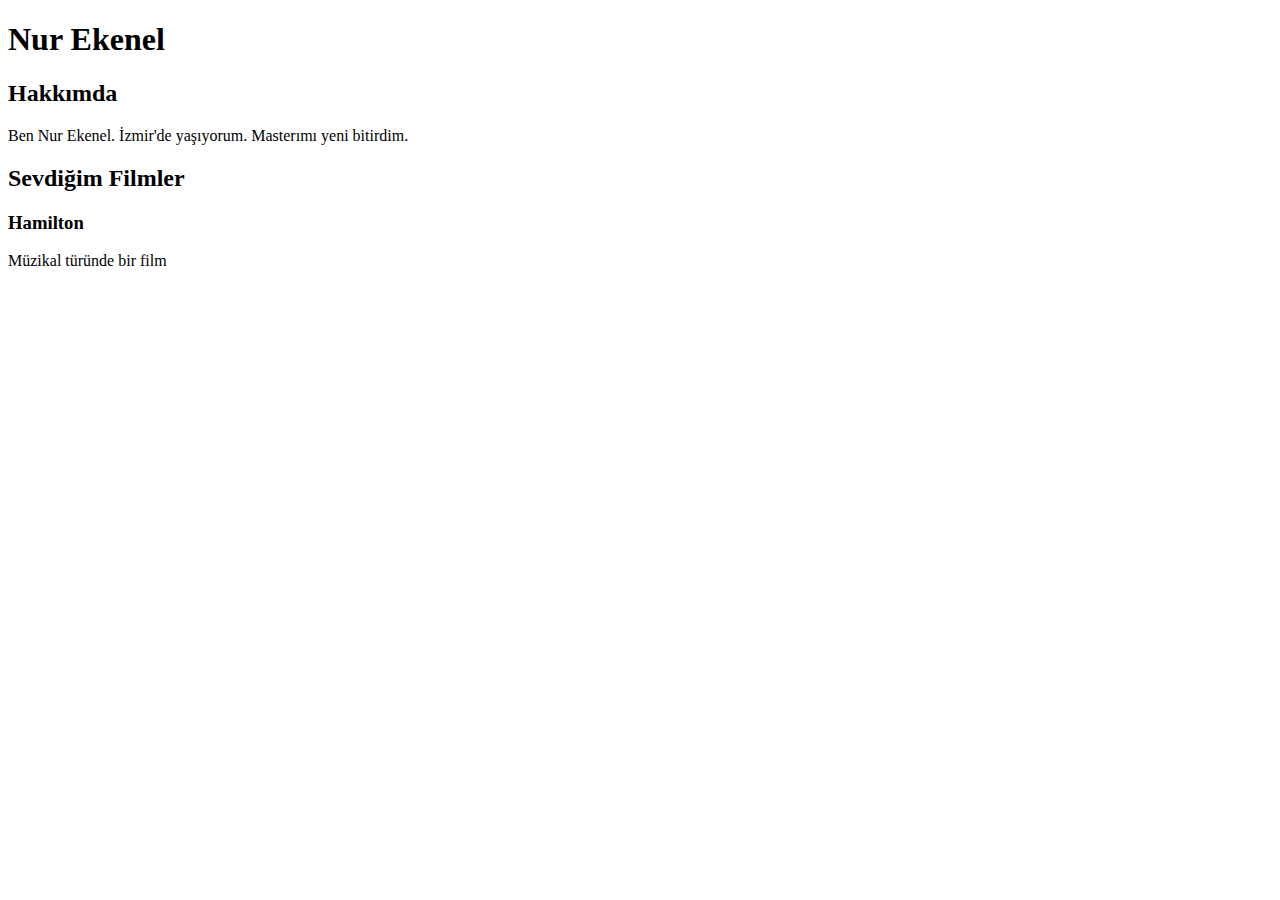
<file: Odev1/index.html>
<!DOCTYPE html>
<html lang="en">
<head>
    <meta charset="UTF-8">
    <meta http-equiv="X-UA-Compatible" content="IE=edge">
    <meta name="viewport" content="width=device-width, initial-scale=1.0">
    <title>index</title>
</head>
<body>
    <h1>Nur Ekenel</h1>

    <h2>Hakkımda</h2>
    <p>Ben Nur Ekenel. İzmir'de yaşıyorum. Masterımı yeni bitirdim.</p>
    <h2>Sevdiğim Filmler</h2>
    <!-- İtiraf ediyorum uzun zamandır film izlemediğim için
    kardeşimin en sevdiği filmi ekledim-->
    <h3>Hamilton</h3>
    <p>Müzikal türünde bir film</p>
      
</body>
</html>
</file>
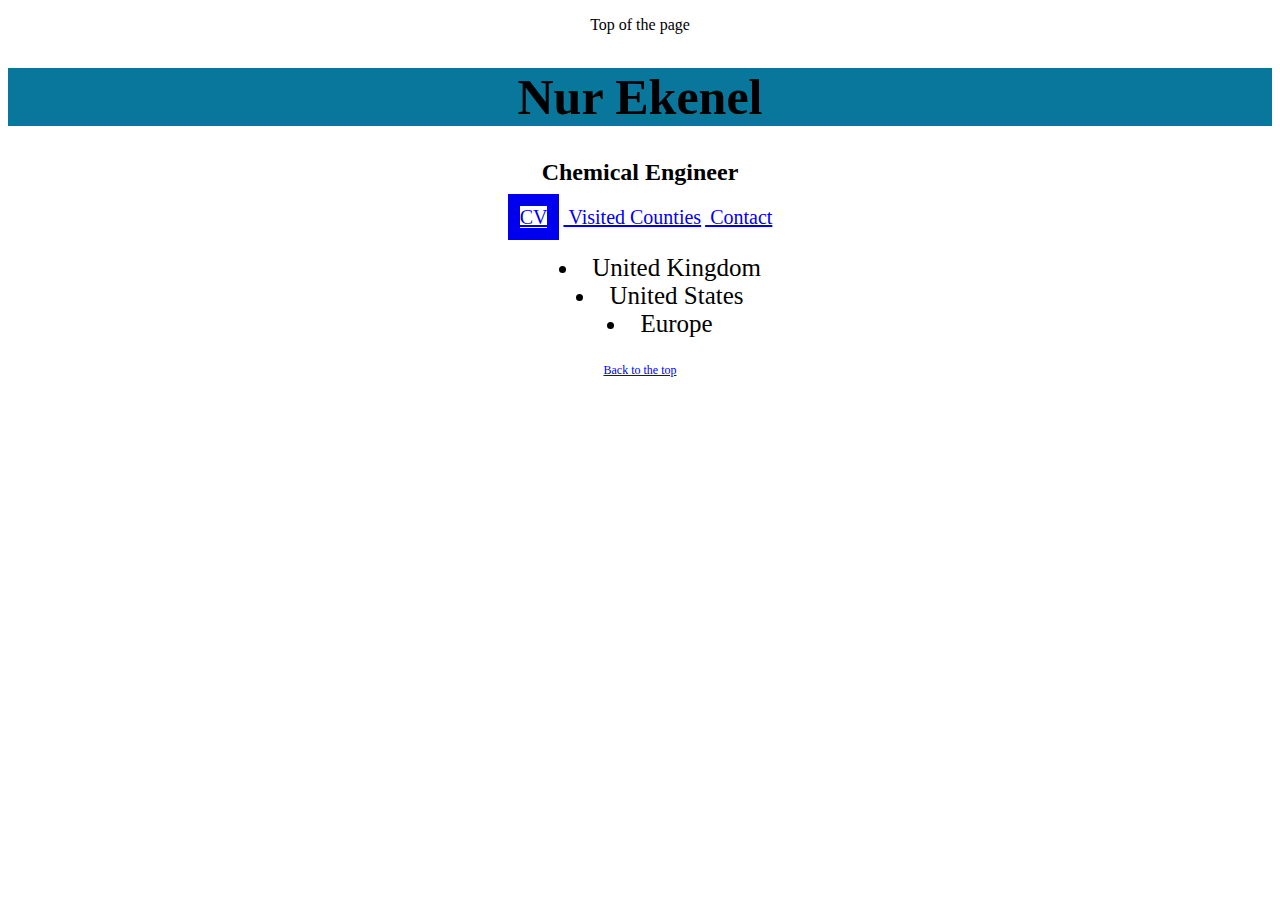
<file: kodluyoruzcss/about-us.html>
<!DOCTYPE html>
<html lang="en">

<head>
    <meta charset="UTF-8">
    <meta http-equiv="X-UA-Compatible" content="IE=edge">
    <meta name="viewport" content="width=device-width, initial-scale=1.0">
    <title>Visited Countries</title>
    <link rel="stylesheet" href="style.css">
</head>

<body class="body">
    <!-- Navbar starts-->
    <header class="header">
        <p id="toppage">Top of the page</p>
        <h1>Nur Ekenel</h1>
        <h2>Chemical Engineer</h2>
        <p><a class="link1" href="index.html">CV</a>
            <a class="link2" href="about-us.html">&nbsp;Visited Counties</a>
            <a class="link3" href="contact.html">&nbsp;Contact</a>
            </p>
    </header>
    <!-- Navbar ends-->

    <!-- Content starts-->
    <section class="section">
        <!-- Article starts-->
        <article>
            <ul>
                <li>United Kingdom</li>
                <li>United States</li>
                <li>Europe</li>
            </ul>           
        </article>
        <!-- Article ends-->
    </section>
    <!-- Content ends-->

    <!-- Footer starts-->
    <nav id="Footer">
        <a href="#toppage">Back to the top</a>
    </nav>
    <!-- Footer ends-->
</body>

</html>
</file>
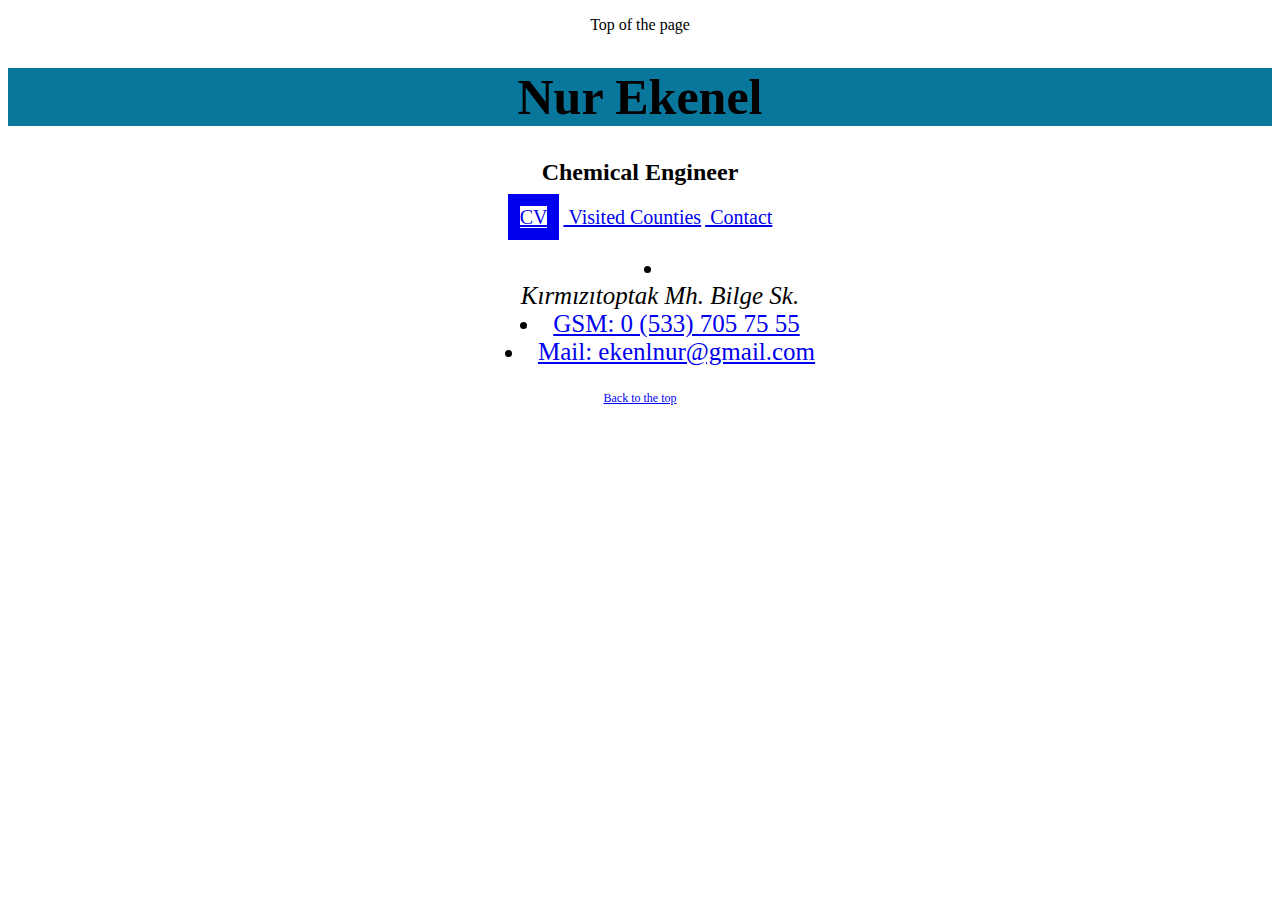
<file: kodluyoruzcss/contact.html>
<!DOCTYPE html>
<html lang="en">

<head>
    <meta charset="UTF-8">
    <meta http-equiv="X-UA-Compatible" content="IE=edge">
    <meta name="viewport" content="width=device-width, initial-scale=1.0">
    <title>Visited Countries</title>
    <link rel="stylesheet" href="style.css">
</head>

<body class="body">
    <!-- Navbar starts-->
    <header class="header">
        <p id="toppage">Top of the page</p>
        <h1>Nur Ekenel</h1>
        <h2>Chemical Engineer</h2>
        <p><a class="link1" href="index.html">CV</a>
            <a class="link2" href="about-us.html">&nbsp;Visited Counties</a>
            <a class="link3" href="contact.html">&nbsp;Contact</a>
            </p>
    </header>
    <!-- Navbar ends-->

    <!-- Content starts-->
    <section class="section">
        <!-- Article starts-->
        <article>
            <ul>
                <li><address>Kırmızıtoptak Mh. Bilge Sk. </address> </li>
                <li><a href="tel:05337057555">GSM: 0 (533) 705 75 55</a></li>
                <li><a href="mailto:ekenlnur@gmail.com">Mail: ekenlnur@gmail.com</a></li>
            </ul>           
        </article>
        <!-- Article ends-->
    </section>
    <!-- Content ends-->

    <!-- Footer starts-->
    <nav id="Footer">
        <a href="#toppage">Back to the top</a>
    </nav>
    <!-- Footer ends-->
</body>

</html>
</file>
<file: kodluyoruzcss/style.css>
.body {
    text-align: center;
    list-style-position: inside;
}

a[href$="org"]:hover

#toppage {
    font-size: 12px;
}

h1{
    background-color: rgb(9, 119, 156);
    font-size: 50px;
}
.section {
    font-size: 25px;
}
.link1 { 
    font-size: 20px;
    border-style:solid; 
    border-width: 9pt;
}
.link2 { 
    font-size: 20px;
   
}
.link3 { 
    font-size: 20px;
    
}

#Footer {
    font-size: 12px;
}
</file>
